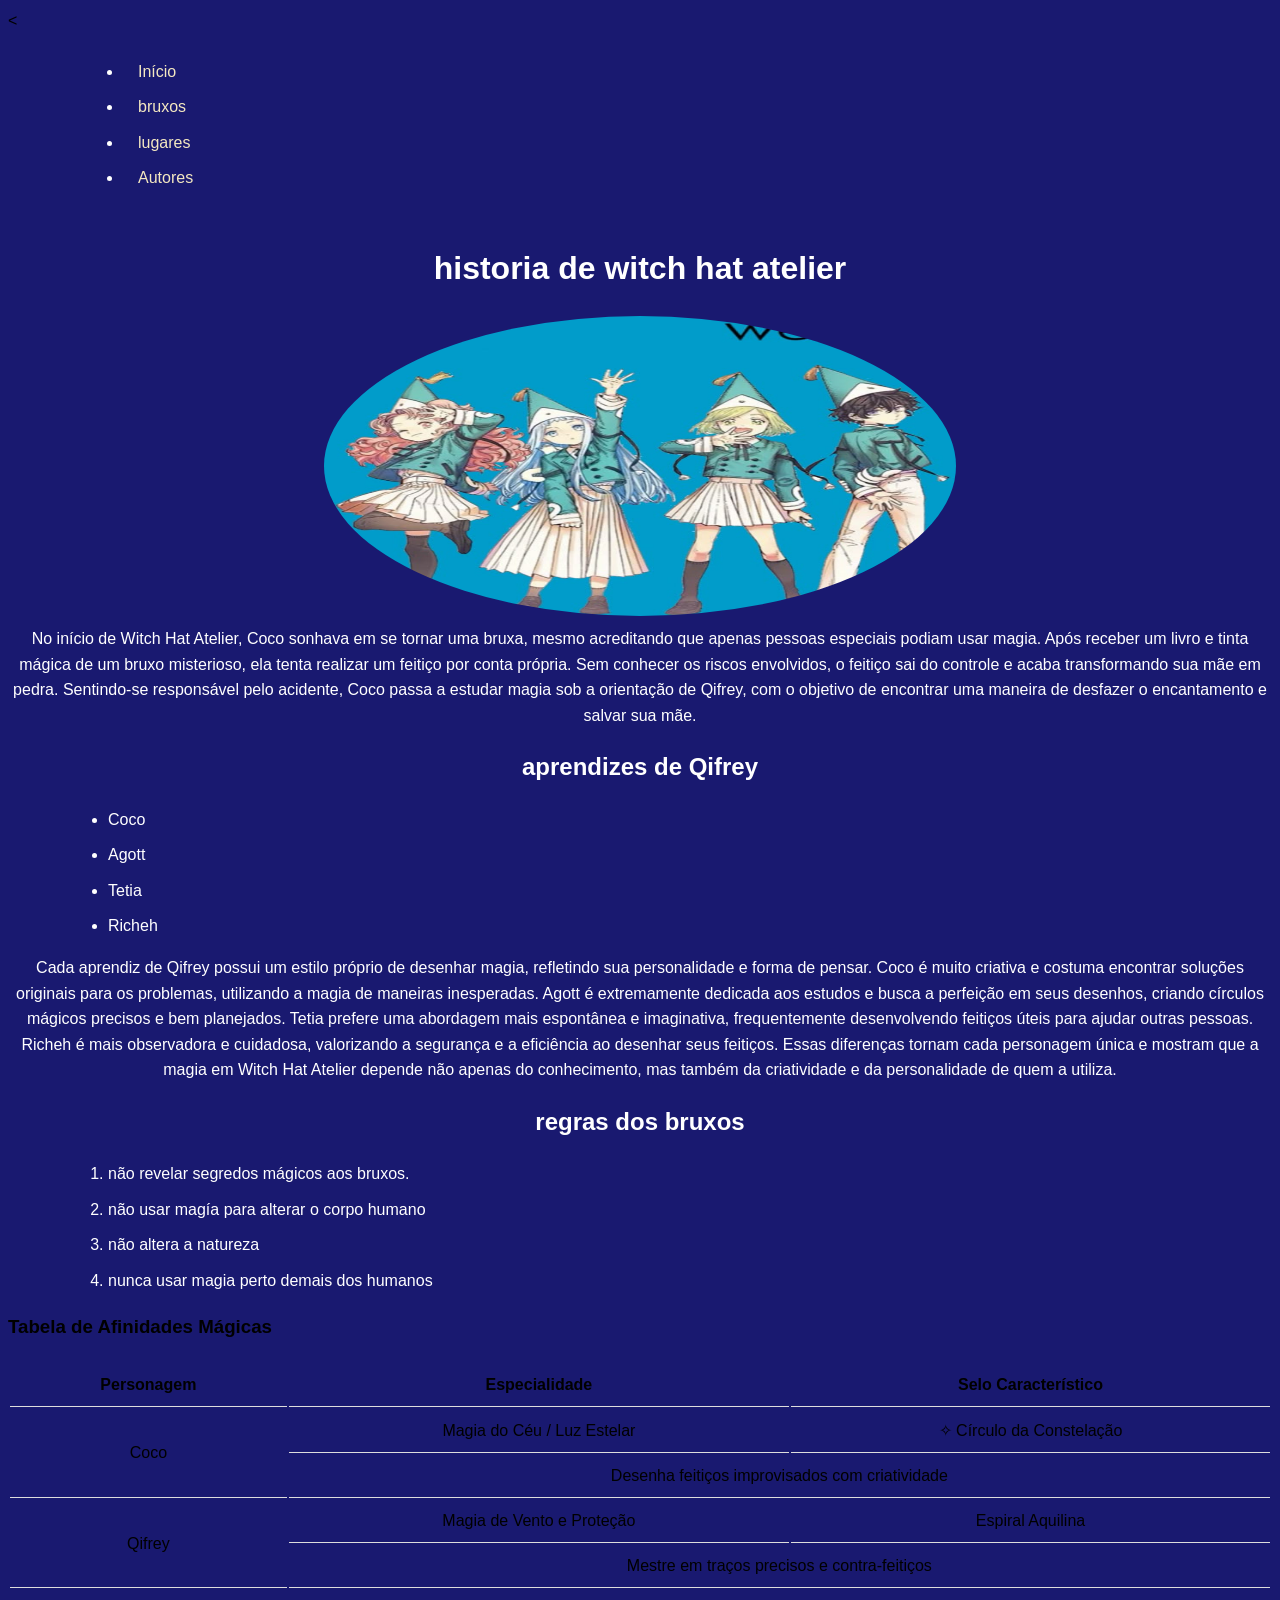
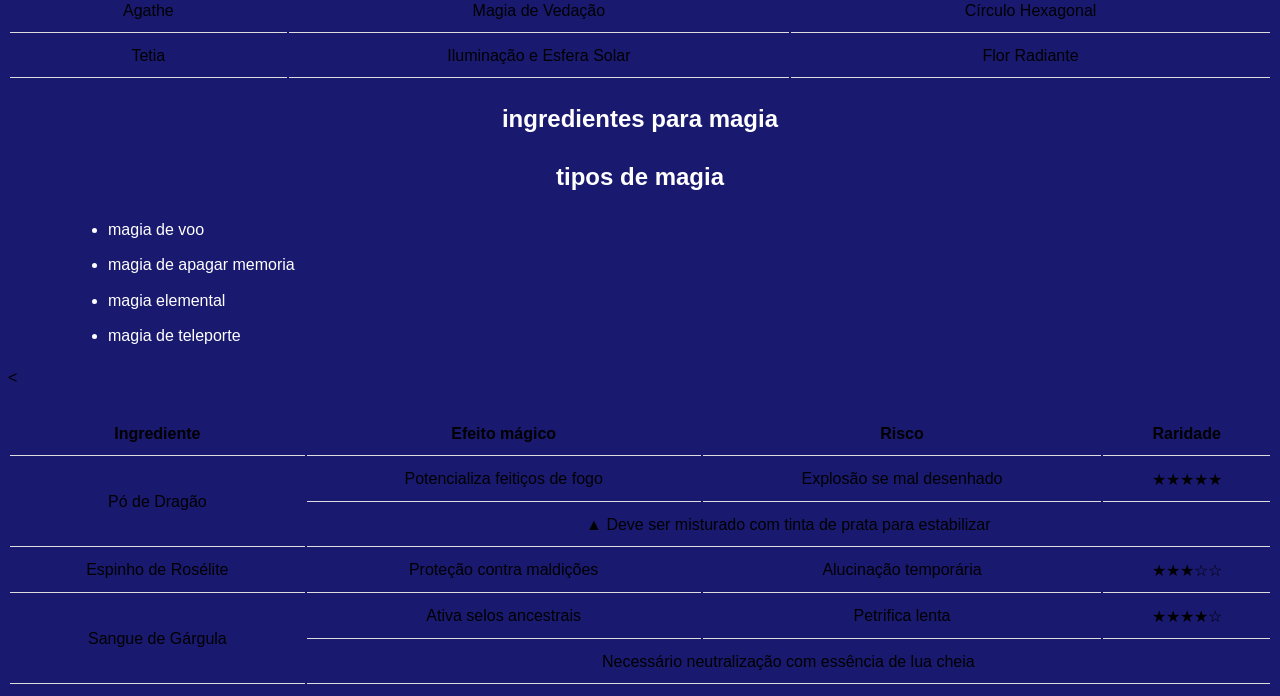
<file: html/index.html>
<<!DOCTYPE html>
<html>
<head>
	<meta charset="utf-8">
	<meta http-equiv="X-UA-Compatible" content="IE=edge">
	<title></title>
	 <link rel="stylesheet" type="text/css" href="style.css">
</head>
<body>
<nav>
    <ul>
        <li><a href="index.html">Início</a></li>
        <li><a href="facção.html">bruxos</a></li>
        <li><a href="mundo.html">lugares</a></li>
        <li><a href="manga.html">Autores</a></li>
    </ul>
</nav>
 

<h1> historia de witch hat atelier</h1>

 <img src=assets/images/aprediz.jpg alt="Witch Hat Atelier">

<p>
No início de Witch Hat Atelier, Coco sonhava em se tornar uma bruxa, mesmo acreditando que apenas pessoas especiais podiam usar magia. Após receber um livro e tinta mágica de um bruxo misterioso, ela tenta realizar um feitiço por conta própria. Sem conhecer os riscos envolvidos, o feitiço sai do controle e acaba transformando sua mãe em pedra. Sentindo-se responsável pelo acidente, Coco passa a estudar magia sob a orientação de Qifrey, com o objetivo de encontrar uma maneira de desfazer o encantamento e salvar sua mãe.
</p>

<h2>aprendizes de Qifrey</h2>

<ul>
    <li>Coco</li>
    <li>Agott</li>
    <li>Tetia</li>
    <li>Richeh</li>
</ul>

<p>
Cada aprendiz de Qifrey possui um estilo próprio de desenhar magia, refletindo sua personalidade e forma de pensar. Coco é muito criativa e costuma encontrar soluções originais para os problemas, utilizando a magia de maneiras inesperadas. Agott é extremamente dedicada aos estudos e busca a perfeição em seus desenhos, criando círculos mágicos precisos e bem planejados. Tetia prefere uma abordagem mais espontânea e imaginativa, frequentemente desenvolvendo feitiços úteis para ajudar outras pessoas. Richeh é mais observadora e cuidadosa, valorizando a segurança e a eficiência ao desenhar seus feitiços. Essas diferenças tornam cada personagem única e mostram que a magia em Witch Hat Atelier depende não apenas do conhecimento, mas também da criatividade e da personalidade de quem a utiliza.
</p>

<h2>regras dos bruxos</h2>
<ol>
	<li>não revelar segredos mágicos aos bruxos.</li>
	<li>não usar magía para alterar o corpo humano</li>
	<li>não altera a natureza</li>
	<li>nunca usar magia perto demais dos humanos</li>
</ol>

<section class="table-section">
                <h3> Tabela de Afinidades Mágicas </h3>
                <table class="magic-table">
                    <thead>
                        <tr><th>Personagem</th><th>Especialidade</th><th>Selo Característico</th></tr>
                    </thead>
                    <tbody>
                        <tr><td rowspan="2">Coco</td><td>Magia do Céu / Luz Estelar</td><td>✧ Círculo da Constelação</td></tr>
                        <tr><td colspan="2"> Desenha feitiços improvisados com criatividade</td></tr>
                        <tr><td rowspan="2">Qifrey</td><td>Magia de Vento e Proteção</td><td> Espiral Aquilina</td></tr>
                        <tr><td colspan="2"> Mestre em traços precisos e contra-feitiços</td></tr>
                        <tr><td>Agathe</td><td>Magia de Vedação</td><td> Círculo Hexagonal</td></tr>
                        <tr><td>Tetia</td><td>Iluminação e Esfera Solar</td><td> Flor Radiante</td></tr>

  </table>


  <h1> ingredientes para magia </h1>

  <h2>tipos de magia</h2>

  <ul>
  	<li>magia de voo</li>
  	<li>magia de apagar memoria</li>
  	<li>magia elemental</li>
  	<li>magia de teleporte</li>

  </ul>

 <table

class="magic-table">

<thead>

<tr><th>Ingrediente</th><th>Efeito mágico</th><th>Risco</

th><th>Raridade</th></tr>

</thead>

<tbody>

<tr><td

21

rowspan="2">Pó de Dragão</

td><td>Potencializa feitiços de fogo</

td><td>Explosão se mal desenhado</

td><td>★★★★★</td></tr>

<tr><td

colspan="3">▲ Deve ser misturado com tinta de prata para estabilizar</td></tr>

<tr><td>Espinho de Rosélite</

td><td>Proteção contra maldições</

td><td>Alucinação temporária</

td><td>★★★☆☆</td></tr>

<tr><td

rowspan="2">Sangue de Gárgula</

td><td>Ativa selos ancestrais</

td><td>Petrifica lenta</

td><td>★★★★☆</td></tr>

<tr><td

colspan="3"> Necessário

neutralização com essência de lua cheia</td></tr>

<tr><
	
</body>
</html>
</file>
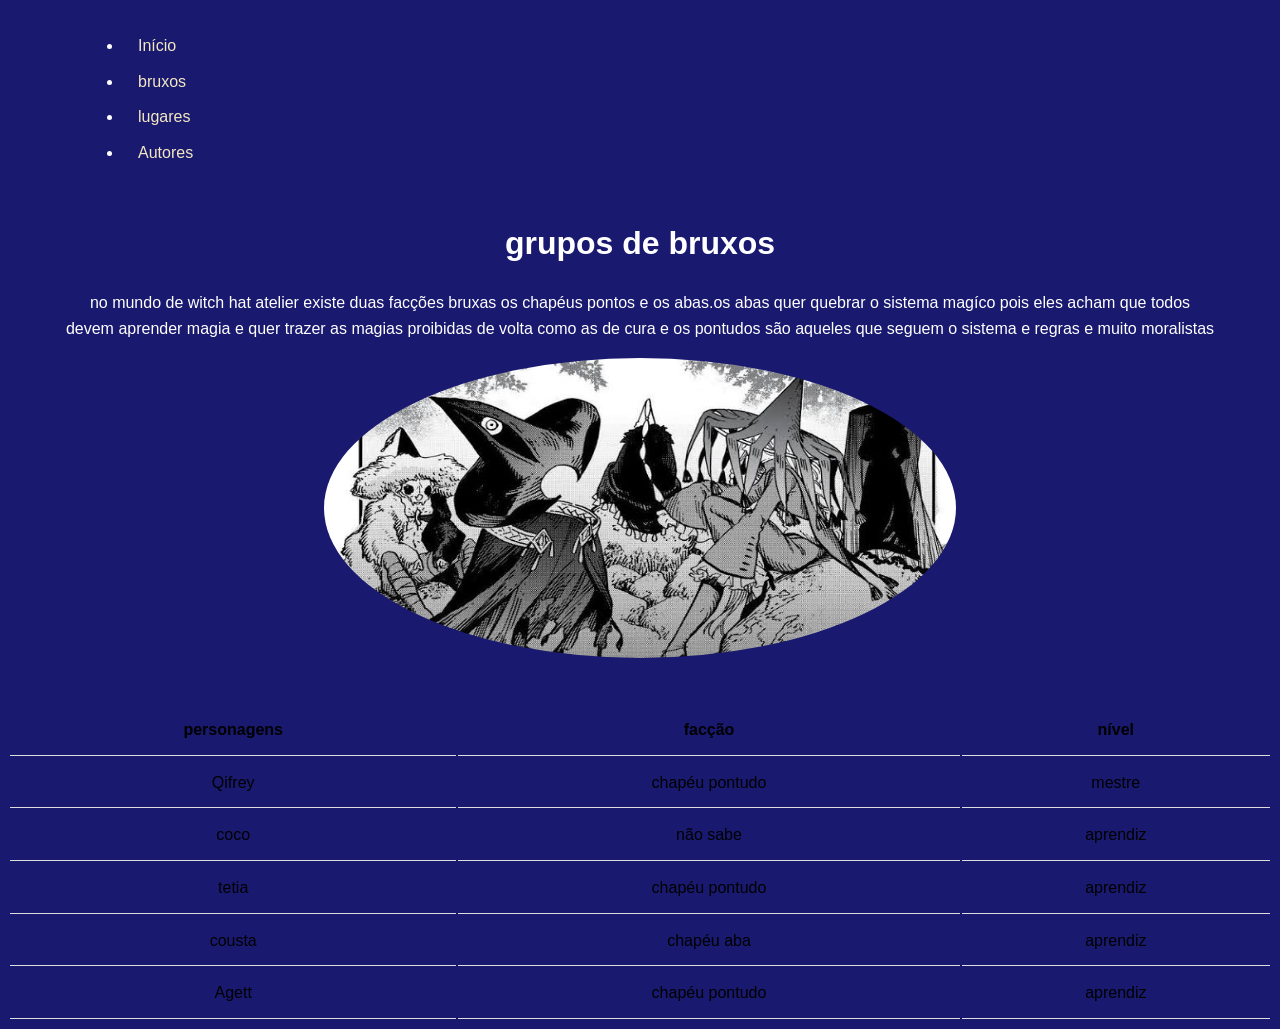
<file: html/facção.html>
<!DOCTYPE html>
<html>
<head>
	<meta charset="utf-8">
	<meta http-equiv="X-UA-Compatible" content="IE=edge">
	<title> </title>
	<link rel="stylesheet" type="text/css" href="style.css">
		
	</style>


</head>
<body>
	<nav>
    <ul>
        <li><a href="index.html">Início</a></li>
        <li><a href="facção.html">bruxos</a></li>
        <li><a href="mundo.html">lugares</a></li>
        <li><a href="manga.html">Autores</a></li>
    </ul>
</nav>
 


 <h1>grupos de bruxos </h1>

 <p> no mundo de witch hat atelier existe duas facções bruxas os chapéus pontos e os abas.os abas quer quebrar o sistema magíco pois eles acham que todos<br> devem aprender magia e quer trazer as magias proibidas de volta como as de cura e os pontudos são aqueles que seguem o sistema e regras e muito moralistas</p>

<img src="assets/images/aba.jpeg">

<br>
<table>

 <tr>
 	
 	<th>personagens</th>
 	<th>facção</th>
 	<th>nível</th>
 </tr>
 <tr>
 	<td>Qifrey</td>
 	<td>chapéu pontudo</td>
 	<td>mestre</td>
 </tr>
 <tr>
 	<td>coco</td>
 	<td>não sabe </td> 
 	<td>aprendiz</td>
 </tr>
 <tr>
 	<td>tetia</td>
 	<td>chapéu pontudo</td>
 	<td>aprendiz</td>
 </tr>
 <tr>
 	<td>cousta</td>
 	<td>chapéu aba</td>
 	<td>aprendiz</td>
 </tr>
 <tr>
 <td>Agett</td>
 <td>chapéu pontudo</td>
 <td>aprendiz</td>
</tr>
</table>
</body>
</html>
</file>
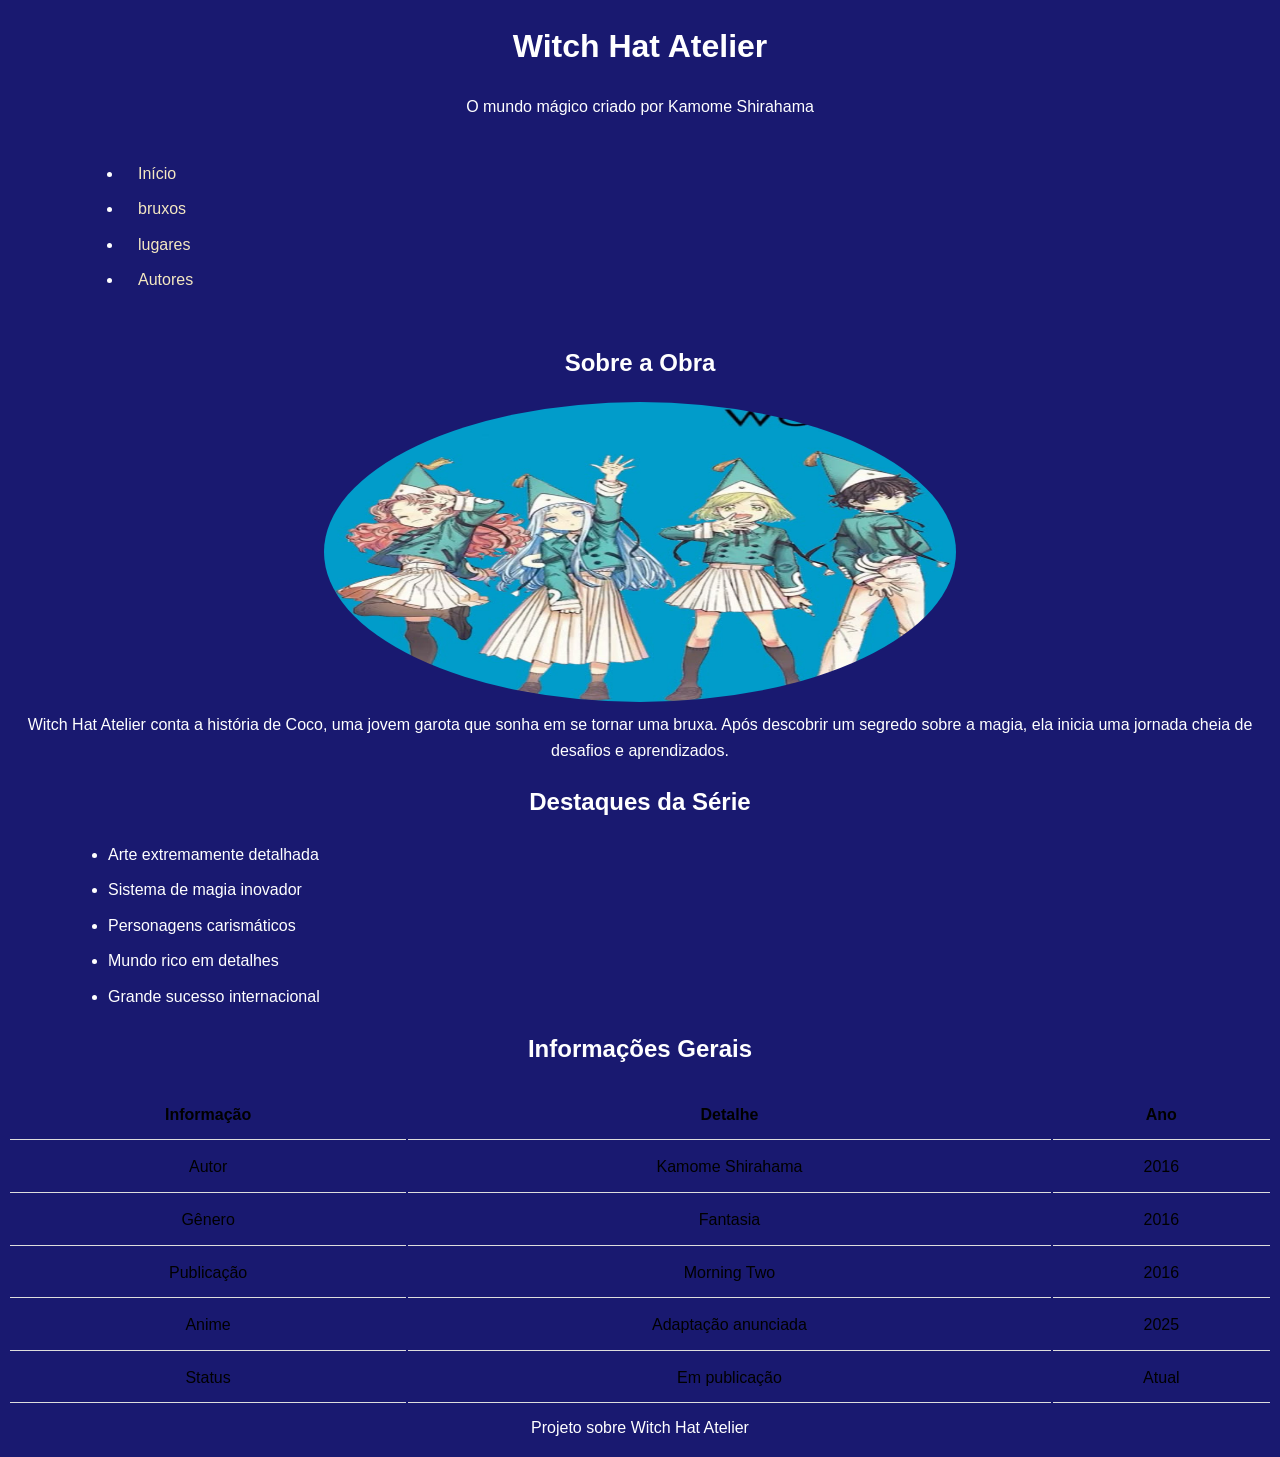
<file: html/manga.html>
<!DOCTYPE html>
<html lang="pt-BR">
<head>
    <meta charset="UTF-8">
    <meta name="viewport" content="width=device-width, initial-scale=1.0">
    <title>Witch Hat Atelier - Início</title>
    <link rel="stylesheet" type="text/css" href="style.css">
</head>
<body>

<header>
    <h1>Witch Hat Atelier</h1>
    <p>O mundo mágico criado por Kamome Shirahama</p>
</header>


<nav>
    <ul>
        <li><a href="index.html">Início</a></li>
        <li><a href="facção.html">bruxos</a></li>
        <li><a href="mundo.html">lugares</a></li>
        <li><a href="manga.html">Autores</a></li>
    </ul>
</nav>
 

<main>

<section>
    <h2>Sobre a Obra</h2>
    <img src=assets/images/aprediz.jpg alt="Witch Hat Atelier">
    <p>
        Witch Hat Atelier conta a história de Coco, uma jovem garota que sonha
        em se tornar uma bruxa. Após descobrir um segredo sobre a magia,
        ela inicia uma jornada cheia de desafios e aprendizados.
    </p>
</section>

<section>
    <h2>Destaques da Série</h2>

    <ul>
        <li>Arte extremamente detalhada</li>
        <li>Sistema de magia inovador</li>
        <li>Personagens carismáticos</li>
        <li>Mundo rico em detalhes</li>
        <li>Grande sucesso internacional</li>
    </ul>
</section>

<section>
    <h2>Informações Gerais</h2>

    <table>
        <tr>
            <th>Informação</th>
            <th>Detalhe</th>
            <th>Ano</th>
        </tr>

        <tr>
            <td>Autor</td>
            <td>Kamome Shirahama</td>
            <td>2016</td>
        </tr>

        <tr>
            <td>Gênero</td>
            <td>Fantasia</td>
            <td>2016</td>
        </tr>

        <tr>
            <td>Publicação</td>
            <td>Morning Two</td>
            <td>2016</td>
        </tr>

        <tr>
            <td>Anime</td>
            <td>Adaptação anunciada</td>
            <td>2025</td>
        </tr>

        <tr>
            <td>Status</td>
            <td>Em publicação</td>
            <td>Atual</td>
        </tr>

    </table>
</section>

</main>

<footer>
    <p>Projeto sobre Witch Hat Atelier</p>
</footer>

</body>
</html>
</file>
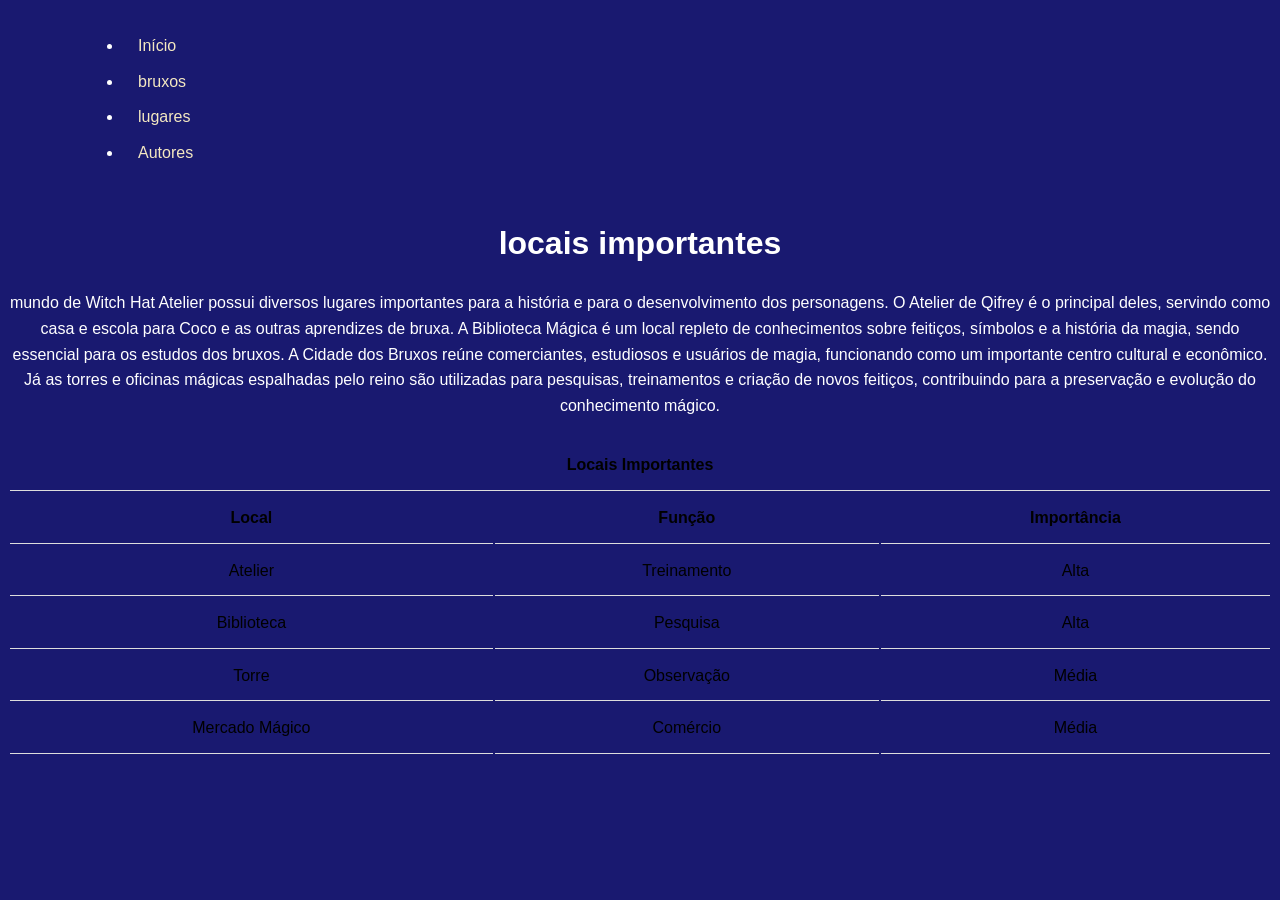
<file: html/mundo.html>
<!DOCTYPE html>
<html lang="pt-BR">
<head>
    <meta charset="UTF-8">
    <meta name="viewport" content="width=device-width, initial-scale=1.0">
    <title>Lugares</title>
    <link rel="stylesheet" type="text/css" href="style.css">
</head>
<body>

<header>
   
</header>

<nav>
    <ul>
        <li><a href="index.html">Início</a></li>
        <li><a href="facção.html">bruxos</a></li>
        <li><a href="mundo.html">lugares</a></li>
        <li><a href="manga.html">Autores</a></li>
    </ul>
</nav>
 


<h1>locais importantes</h1>

 <p> mundo de Witch Hat Atelier possui diversos lugares importantes para a história e para o desenvolvimento dos personagens. O Atelier de Qifrey é o principal deles, servindo como casa e escola para Coco e as outras aprendizes de bruxa. A Biblioteca Mágica é um local repleto de conhecimentos sobre feitiços, símbolos e a história da magia, sendo essencial para os estudos dos bruxos. A Cidade dos Bruxos reúne comerciantes, estudiosos e usuários de magia, funcionando como um importante centro cultural e econômico. Já as torres e oficinas mágicas espalhadas pelo reino são utilizadas para pesquisas, treinamentos e criação de novos feitiços, contribuindo para a preservação e evolução do conhecimento mágico.
</p>
<table>
<tr>
    <th colspan="3">Locais Importantes</th>
</tr>

<tr>
    <th>Local</th>
    <th>Função</th>
    <th>Importância</th>
</tr>
<tr>
    <td>Atelier</td>
    <td>Treinamento</td>
    <td>Alta</td>
</tr>

<tr>
    <td>Biblioteca</td>
    <td>Pesquisa</td>
    <td>Alta</td>
</tr>

<tr>
    <td>Torre</td>
    <td>Observação</td>
    <td>Média</td>
</tr>

<tr>
    <td>Mercado Mágico</td>
    <td>Comércio</td>
    <td>Média</td>
</tr>

</table>

</section>

</main>

</body>
</html>
</file>
<file: html/style.css>
body{
	font-family: arial;
	line-height: 1.6;
	background-color: #191970;


img{
	width: 50%;
	height: 300px;
	border-radius: 50%;
	display: block;
	margin: 0 auto;

}

h1{
	text-align: center;
}


	p{
		text-align: center;
		margin-top: 10px;
	}

	table{
		width: 100%;
		margin-top: 20px;		
	}

	ul,ol,li{
		margin-left: 30px;
		margin-top: 10px;
		color: #ffff;
	}

	li{
		margin-bottom: 8px;
	}

th,td{
	padding: 12px;
	border-bottom: 1px solid #ddd;
	text-align: center;
}

nav {
    background-color: #191970;
    padding: 15px;
}

nav a {
    color: #f4e8c1;
    text-decoration: none;
    padding: 10px 15px;
    border-radius: 5px;
}

nav a:hover {
    background-color: #191970;
}

p, h1, h2{
	color: #ffff;
	text-align: center;
}
</file>
